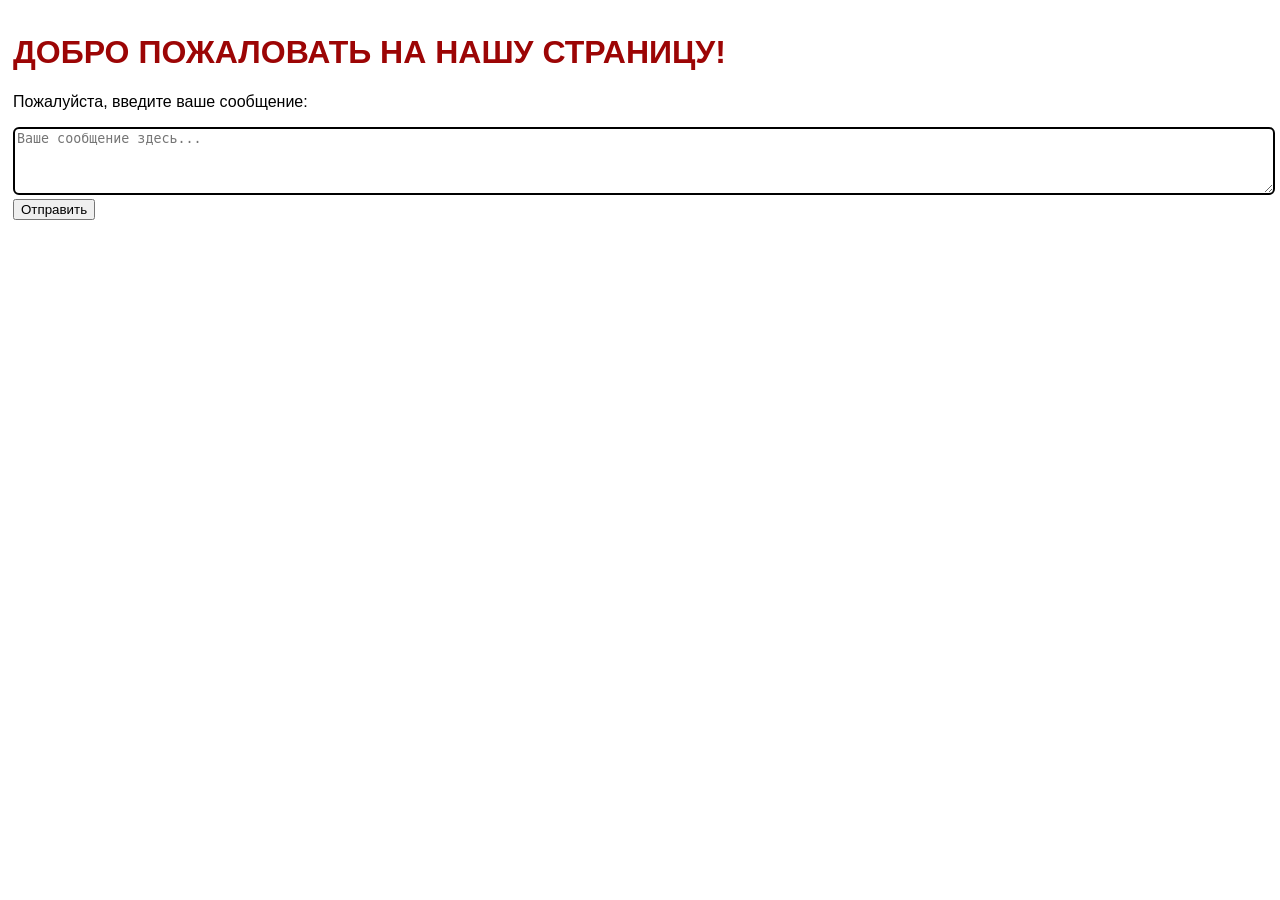
<file: html/index.html>
<!DOCTYPE html>
<html lang="en">
<head>
    <meta charset="UTF-8">
    <meta name="viewport" content="width=device-width, initial-scale=1.0">
    <style>
        body{
        font-family: sans-serif;
        padding: 5px;   
    }

    h1{
        color: #9c0505;
    }

    textarea{
        border: 2px solid black;
        border-radius: 6px;
        width: 100%;
    }
    input[type="submit"]{
        background-color: #4CAF50; /* Green */
        color: white;
        padding: 10px 20px;
        border: none;
        border-radius: 5px;
        cursor: pointer;
    }
    </style>
    <title>WELCOME FORM</title>
</head>
<body>
    <form method="POST" action="/">
        <h1>ДОБРО ПОЖАЛОВАТЬ НА НАШУ СТРАНИЦУ!</h1>
        <p>Пожалуйста, введите ваше сообщение:</p>
        <textarea name="message" rows="4" cols="50" placeholder="Ваше сообщение здесь..."></textarea>
        <br>
        <button type="submit">Отправить</button>
    </form>
</body>
</html>
</file>
